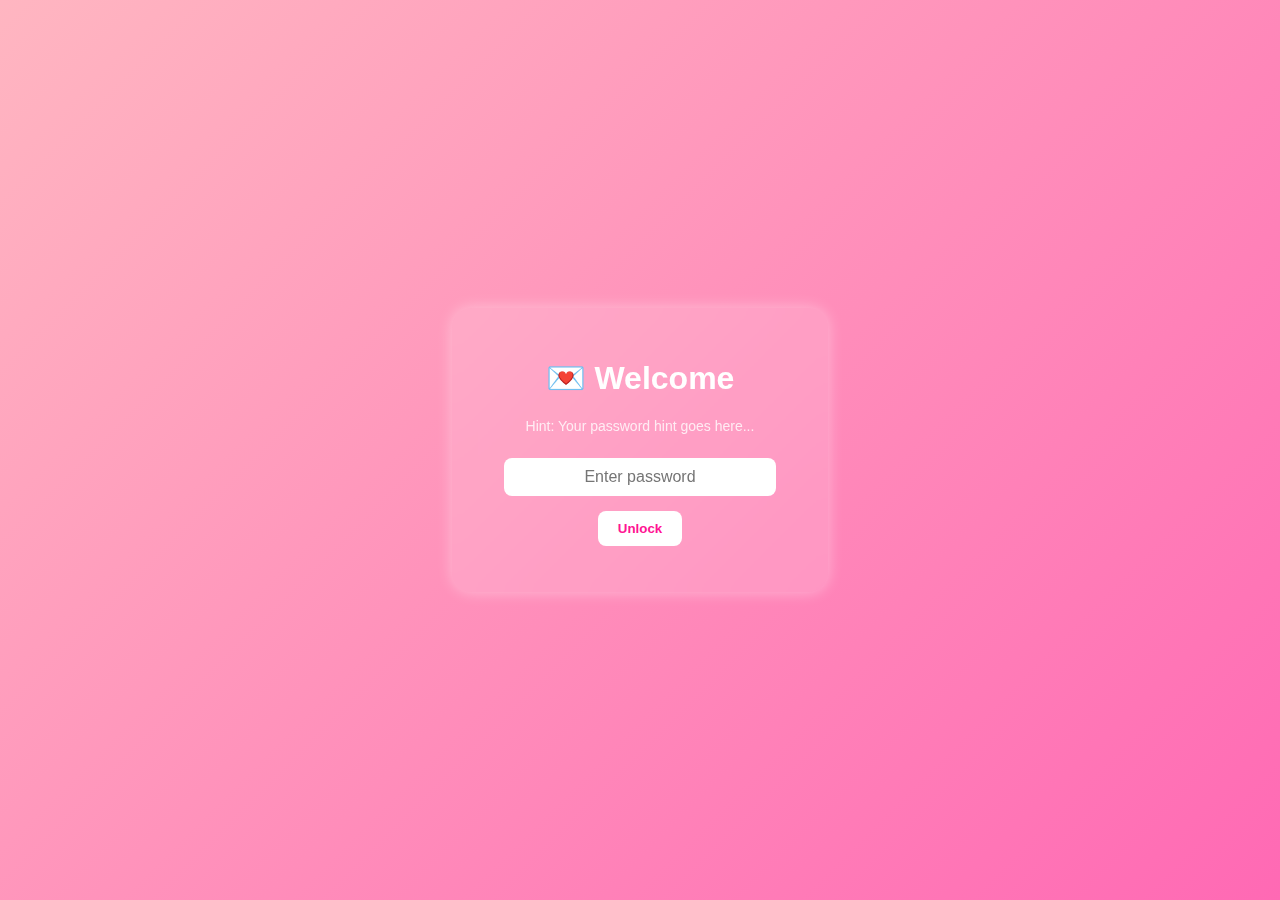
<file: index.html>
<!DOCTYPE html>
<html lang="en">
<head>
  <meta charset="UTF-8" />
  <meta name="viewport" content="width=device-width, initial-scale=1.0" />
  <title>Login | Our Secret</title>
  <link rel="stylesheet" href="style.css" />
</head>
<body>
  <div class="login-container">
    <h1>💌 Welcome</h1>
    <p class="hint">Hint: Your password hint goes here...</p>
    <input type="password" id="password" placeholder="Enter password" />
    <button onclick="checkPassword()">Unlock</button>
    <p id="error"></p>
  </div>
  <script src="script.js"></script>
</body>
</html>
</file>
<file: style.css>
body {
  margin: 0;
  font-family: 'Poppins', sans-serif;
  background: linear-gradient(135deg, #ffb6c1, #ff69b4);
  color: white;
  height: 100vh;
  display: flex;
  align-items: center;
  justify-content: center;
}

.login-container {
  background: rgba(255, 255, 255, 0.15);
  backdrop-filter: blur(10px);
  padding: 30px;
  border-radius: 20px;
  text-align: center;
  box-shadow: 0 0 15px rgba(255, 255, 255, 0.4);
}

.login-container input {
  padding: 10px;
  margin-top: 10px;
  border: none;
  border-radius: 8px;
  width: 80%;
  font-size: 16px;
  text-align: center;
}

.login-container button {
  margin-top: 15px;
  padding: 10px 20px;
  border: none;
  border-radius: 8px;
  background-color: white;
  color: #ff1493;
  font-weight: bold;
  cursor: pointer;
  transition: 0.3s;
}

.login-container button:hover {
  background-color: #ff1493;
  color: white;
}

.hint {
  font-size: 14px;
  opacity: 0.8;
}

#error {
  margin-top: 10px;
  color: yellow;
}

/* Love page styles */
.love-page {
  flex-direction: column;
  text-align: center;
}

.love-image {
  width: 250px;
  height: 250px;
  object-fit: cover;
  border-radius: 50%;
  margin-bottom: 20px;
  box-shadow: 0 0 25px rgba(255, 255, 255, 0.5);
}

.love-text {
  font-size: 22px;
  font-weight: 500;
}

/* Floating hearts */
.hearts {
  position: fixed;
  top: 0;
  left: 0;
  width: 100%;
  height: 100%;
  pointer-events: none;
  overflow: hidden;
}

.heart {
  position: absolute;
  bottom: 0;
  width: 20px;
  height: 20px;
  background: url('https://cdn-icons-png.flaticon.com/512/833/833472.png');
  background-size: cover;
  animation: floatUp linear forwards;
}

@keyframes floatUp {
  0% { transform: translateY(0) scale(1); opacity: 1; }
  100% { transform: translateY(-100vh) scale(1.5); opacity: 0; }
}
/* Love page layout */
.love-page {
  flex-direction: column;
  text-align: center;
  padding: 30px 20px;
  background: linear-gradient(135deg, #ffb6c1, #ff69b4);
  min-height: 100vh;
  overflow-x: hidden;
}

.love-title {
  font-size: 32px;
  margin-bottom: 25px;
  text-shadow: 2px 2px 10px rgba(255,255,255,0.6);
}

/* Image gallery grid */
.image-gallery {
  display: grid;
  grid-template-columns: repeat(auto-fit, minmax(300px, 1fr));
  gap: 20px;
  justify-items: center;
  margin-bottom: 25px;
  width: 100%;
  max-width: 1000px;
  margin-left: auto;
  margin-right: auto;
}

.image-gallery img {
  width: 100%;
  max-width: 500px;
  height: 300px;
  object-fit: cover;
  border-radius: 16px;
  box-shadow: 0 0 25px rgba(255, 255, 255, 0.4);
  transition: transform 0.3s ease, box-shadow 0.3s ease;
}

.image-gallery img:hover {
  transform: scale(1.05);
  box-shadow: 0 0 30px rgba(255, 255, 255, 0.6);
}

.love-text {
  font-size: 20px;
  font-weight: 400;
  line-height: 1.6;
  max-width: 800px;
  margin: 0 auto;
  padding: 10px;
  background: rgba(255,255,255,0.15);
  border-radius: 15px;
  backdrop-filter: blur(6px);
}
/* Carousel container */
.carousel-container {
  width: 100%;
  overflow-x: auto;
  scroll-behavior: smooth;
  -webkit-overflow-scrolling: touch;
  margin-bottom: 25px;
  padding-bottom: 20px;
}

.carousel {
  display: flex;
  gap: 20px;
  justify-content: center;
  align-items: center;
}

/* Carousel images */
.carousel img {
  flex-shrink: 0;
  width: 600px;
  height: 400px;
  object-fit: cover;
  border-radius: 16px;
  box-shadow: 0 0 25px rgba(255, 255, 255, 0.4);
  transition: transform 0.3s ease, box-shadow 0.3s ease;
}

.carousel img:focus,
.carousel img.active {
  transform: scale(1.05);
  box-shadow: 0 0 35px rgba(255, 255, 255, 0.6);
}

/* Make it responsive */
@media (max-width: 768px) {
  .carousel img {
    width: 90%;
    height: 250px;
  }
}
</file>
